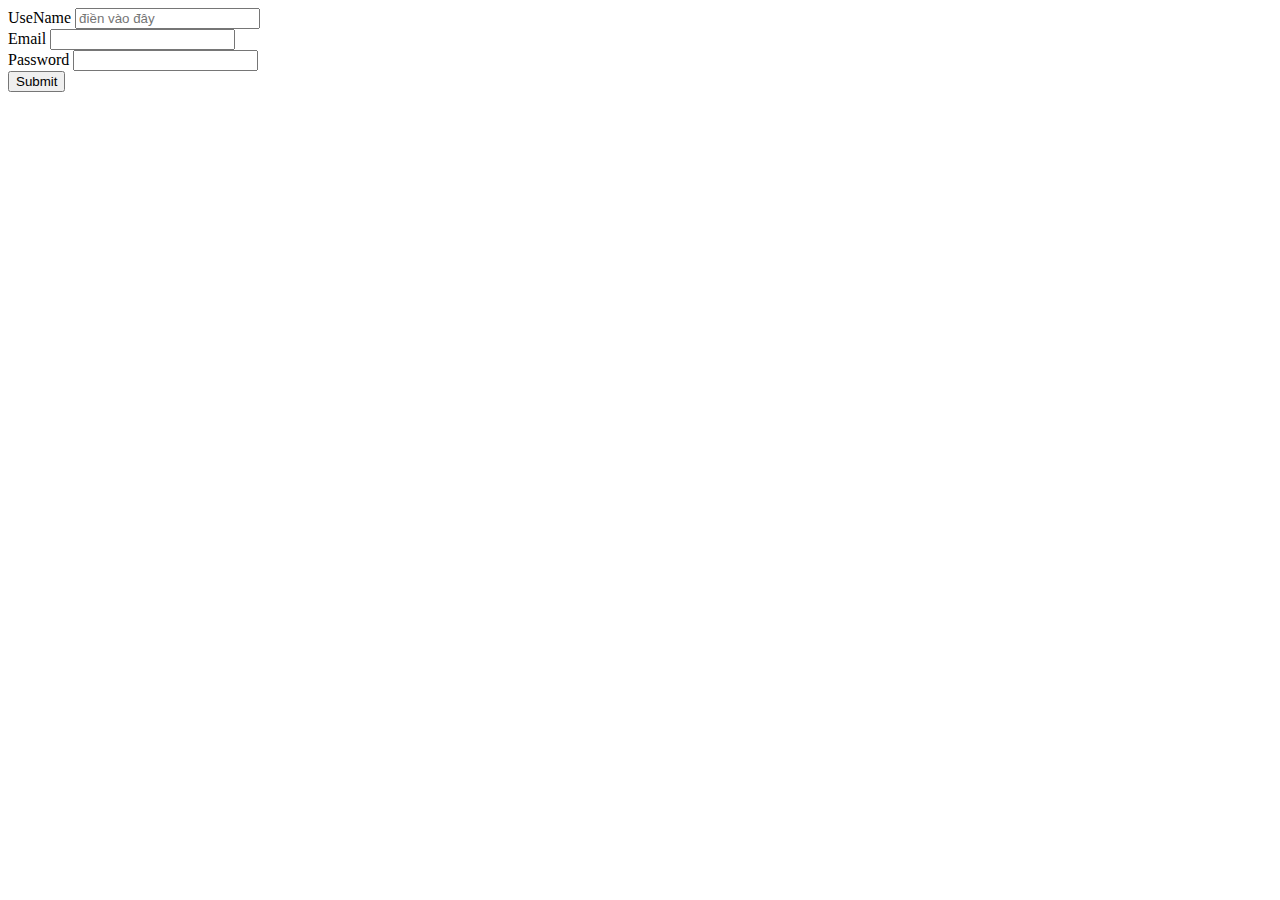
<file: index.html>
<!DOCTYPE html>
<html lang="en">

<head>
    <meta charset="UTF-8">
    <meta http-equiv="X-UA-Compatible" content="IE=edge">
    <meta name="viewport" content="width=device-width, initial-scale=1.0">
    <title>Document</title>
</head>

<body>
    <form action="https://kenh14.vn/" method="Post">
        <div>
            <label for="UseName">UseName</label>
            <input type="text" id="UseName" name="UseName" placeholder="điền vào đây" />

        </div>
        <div>

            <label for="email">Email</label>
            <input type="email" id="emali" name="email" />

        </div>
        <div>

            <label for="Password">Password</label>
            <input type="password" id="Password" name="Password" />
        </div>
        <button>Submit</button>
    </form>
</body>

</html>
</file>
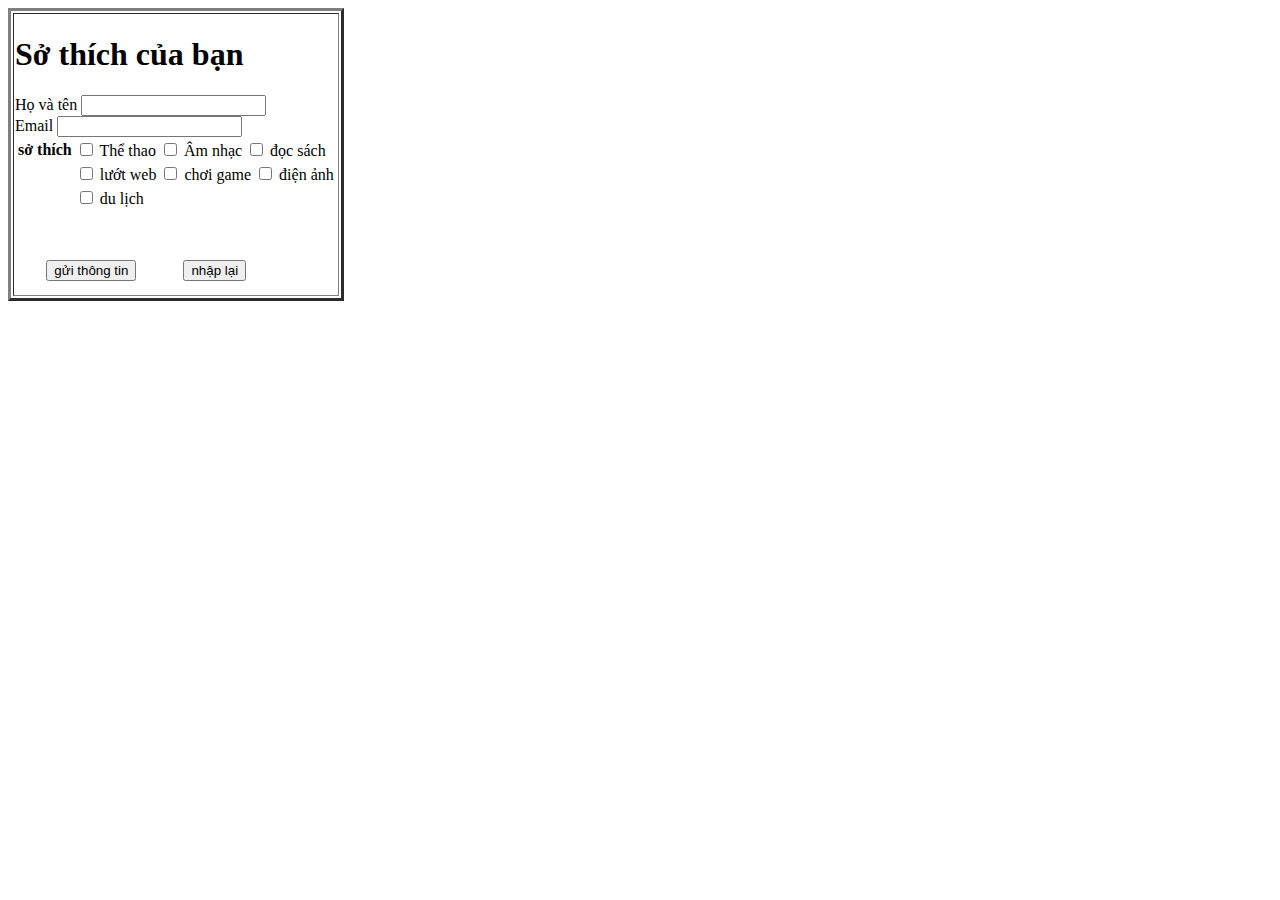
<file: bt.html>
<!DOCTYPE html>
<html lang="en">

<head>
    <meta charset="UTF-8">
    <meta http-equiv="X-UA-Compatible" content="IE=edge">
    <meta name="viewport" content="width=device-width, initial-scale=1.0">
    <title>Document</title>
</head>

<body>
    <table border="3">
        <tr>
            <td>
                <h1>Sở thích của bạn</h1>
                <form action="https://www.google.com.vn/?hl=vi" method="post">
                    <div>
                        <label for="UseName">Họ và tên</label>
                        <input type="text" id="UseName" name="UseName" />
                    </div>
                    <div>
                        <label for="email">Email</label>
                        <input type="email" id="email" name="email" />
                    </div>
                    <div>

                        <table>
                            <tr>
                                <td> <b>sở thích</b></td>
                                <td> <input type="checkbox" id="1" name="1" />
                                    <label for="1">Thể thao</label>
                                    <input type="checkbox" id="2" name="2/">
                                    <label for="2">Âm nhạc</label>
                                    <input type="checkbox" id="3" name="3" />
                                    <label for="3">đọc sách</label>
                                    <br>
                                </td>
                            </tr>
                            <tr>
                                <td></td>
                                <td>
                                    <input type="checkbox" id="4" name="4" />
                                    <label for="4">lướt web</label>
                                    <input type="checkbox" id="5" name="5/">
                                    <label for="5">chơi game</label>
                                    <input type="checkbox" id="6" name="6" />
                                    <label for="6">điện ảnh</label>
                                    <br>
                                </td>
                            </tr>
                            <tr>
                                <td></td>
                                <td>
                                    <input type="checkbox" id="7" name="7" />
                                    <label for="7">du lịch</label>
                                </td>

                            </tr>



                        </table>
                        </pre>
                        <br>
                        <br>
                        <pre>    <button>gửi thông tin</button>      <button>nhập lại</button></pre>


                    </div>


                </form>
            </td>
        </tr>
    </table>
</body>

</html>
</file>
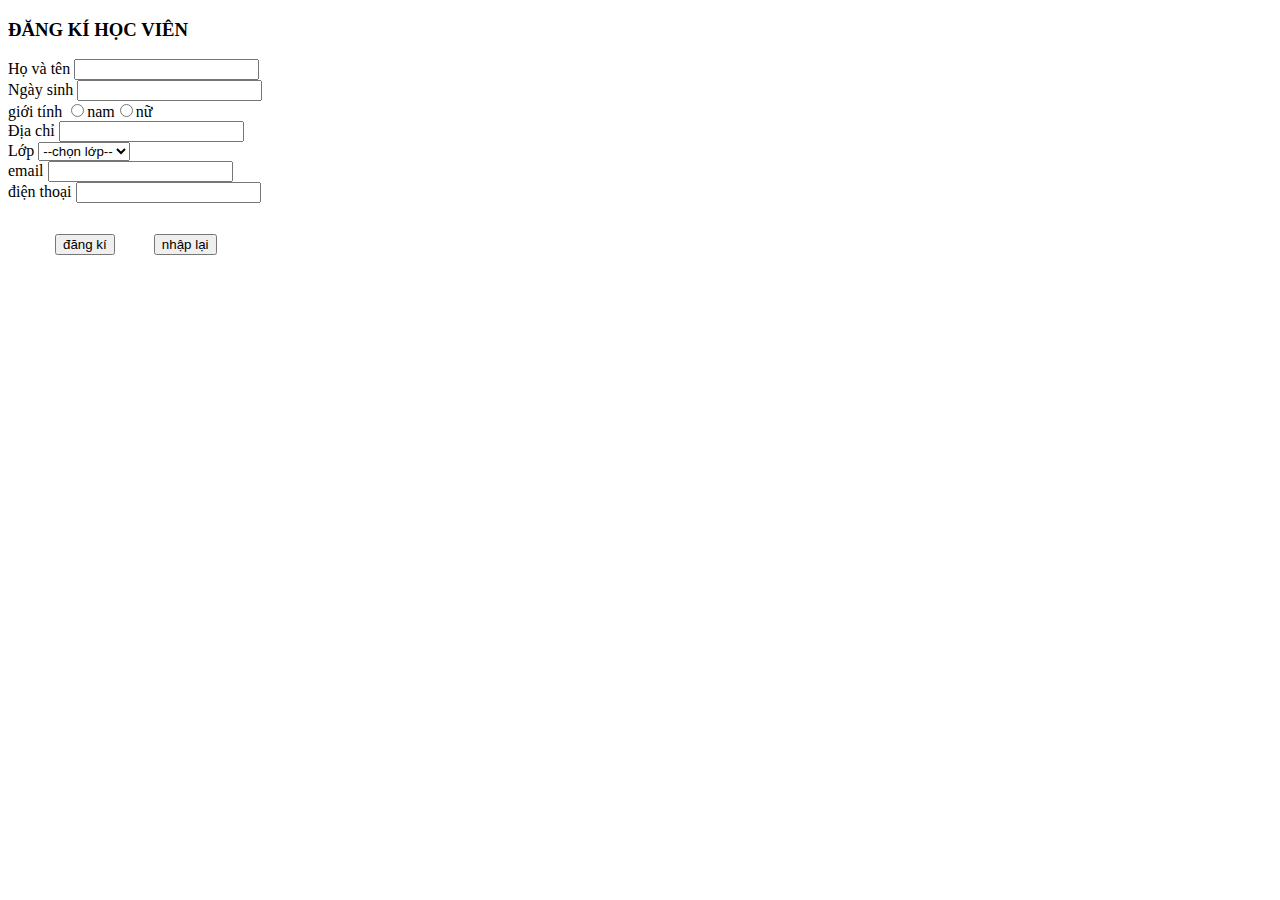
<file: bt2.html>
<!DOCTYPE html>
<html lang="en">

<head>
    <meta charset="UTF-8">
    <meta http-equiv="X-UA-Compatible" content="IE=edge">
    <meta name="viewport" content="width=device-width, initial-scale=1.0">
    <title>Document</title>
</head>

<body>
    <div>
        <h3>ĐĂNG KÍ HỌC VIÊN</h3>
    </div>
    <form>
        <div>
            <label for="UseName">Họ và tên</label>
            <input type="text" id="UseName" name="UseName" />
        </div>
        <div>
            <label for="date">Ngày sinh</label>
            <input type="text" id="date" name="td" />
        </div>
        <div>
            <label>giới tính</label>
            <input type="radio" name="gt">nam<input type="radio" name="gt">nữ
        </div>
        <div>
            <label for="địa chỉ">Địa chỉ</label>
            <input type="text" id="địa chỉ" name="địa chỉ" />
        </div>
        <div>
            <label>Lớp</label>
            <select>
                <option>--chọn lớp--</option>
                <option>2</option>
                <option>3</option>
            </select>
        </div>
        <div>
            <label for="email">email</label>
            <input type="email" id="email" name="email" />
        </div>
        <div>
            <label for="điện thoại">điện thoại</label>
            <input type="text" id="điện thoại" name="điện thoại" />
        </div>

    </form>
    <br>
    <pre>      <button>đăng kí</button>     <button>nhập lại</button></pre>
</body>

</html>
</file>
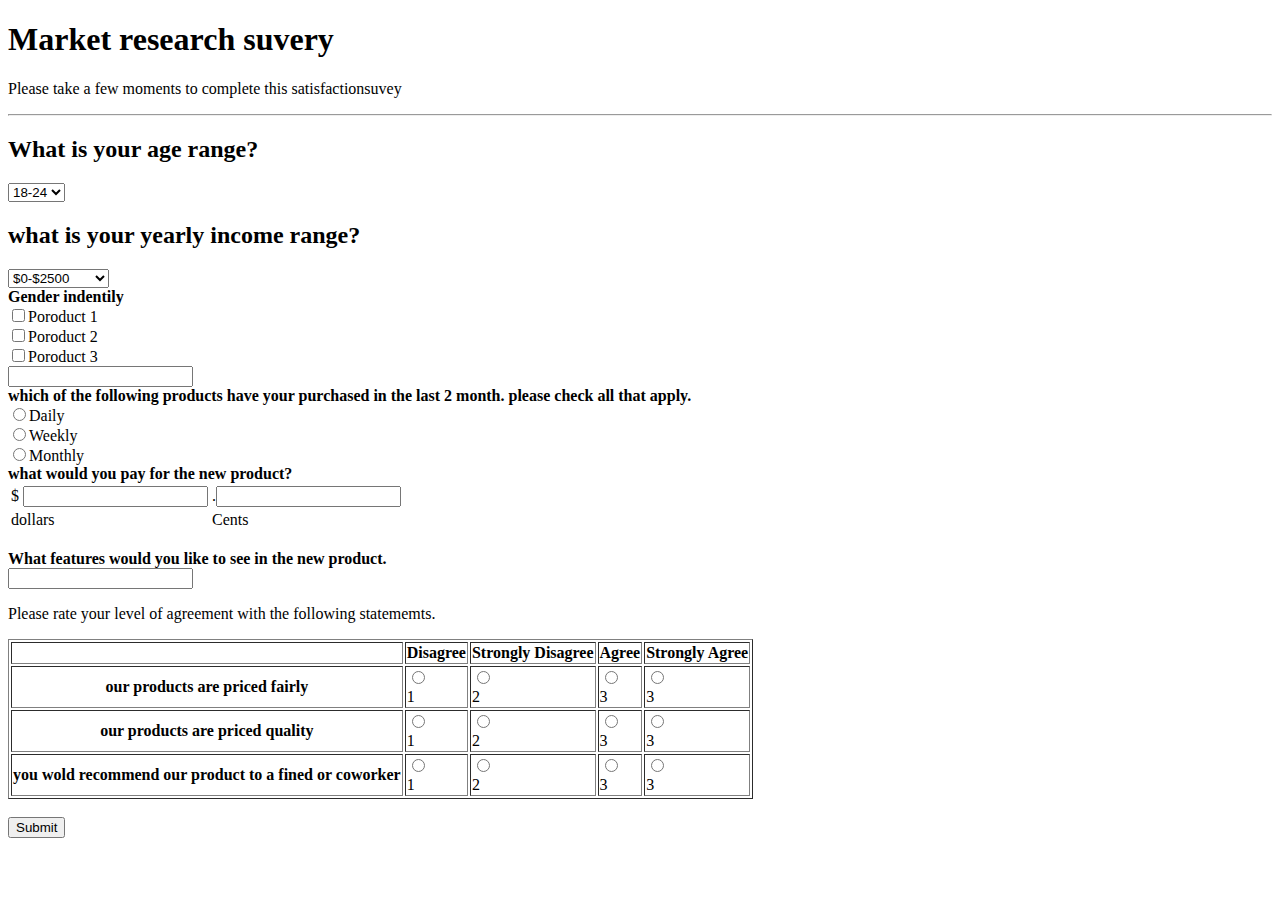
<file: bt3.html>
<!DOCTYPE html>
<html lang="en">

<head>
    <meta charset="UTF-8">
    <meta http-equiv="X-UA-Compatible" content="IE=edge">
    <meta name="viewport" content="width=device-width, initial-scale=1.0">
    <title>Document</title>
</head>

<body>

    <h1>Market research suvery</h1>
    <p>Please take a few moments to complete this satisfactionsuvey</p>
    <hr>
    <form action="#" method="get">
        <label for="age">
            <h2>What is your age range?</h2>
        </label>
        <select id="age">
            <option value="age">18-24</option>
            <option value="age">24-28</option>
            <option value="age">28-30</option>
        </select>
        <label for="range">
            <h2>what is your yearly income range? </h2>
        </label>
        <select id="range">
            <option value="range">$0-$2500</option>
            <option value="range">$2500-$3000</option>
            <option value="range">$3000-$4000</option>
        </select>
        <br>
        <label for="Gender"><b>Gender indentily</b></label>
        <br>
        <input type="checkbox" id="Gender" name="Gender">Poroduct 1
        <br>
        <input type="checkbox" id="Gender" name="Gender">Poroduct 2
        <br>
        <input type="checkbox" id="Gender" name="Gender">Poroduct 3
        <br>
        <input type="text" id="Gender" id="Gender">
        <br>
        <label for="date">
            <b>which of the following products have your purchased in the last 2 month. please check all that
                apply.</b>
        </label><br>

        <input type="radio" id="date" name="date">Daily <br>
        <input type="radio" id="date" name="date">Weekly<br>
        <input type="radio" id="date" name="date">Monthly<br>

        <label for="product"><b>what would you pay for the new product?</b></label>
        <br>
        <table>
            <tr>
                <td>
                    $ <input type="text" id="product" name="product" />
                </td>
                <td>
                    .<input type="text" id="product" name="product" />
                </td>
            </tr>
            <tr>
                <td>
                    dollars
                </td>
                <td>
                    Cents
                </td>
            </tr>
        </table>

        <br>

        <label for="new product"><b>What features would you like to see in the new product.</b></label>
        <br>
        <input type="text" id="new product" name="new product" />
        <br>
        <p>Please rate your level of agreement with the following statememts.</p>
        <table border="1">
            <tr>
                <th></th>
                <th><label for="Disagree"></label> Disagree</label></th>
                <th><label for="Strongly Disagree">Strongly Disagree</label></th>
                <th><label for="Agree">Agree</label></th>
                <th><label for="Strongly Agree">Strongly Agree</label></th>

            </tr>
            <tr>
                <th>our products are priced fairly</th>
                <td>
                    <input type="radio" id="Disagree" name="Disagree" /><br>1
                </td>
                <td>
                    <input type="radio" id="Strongly Disagree" name="Strongly Disagree" /><br>2
                </td>
                <td>
                    <input type="radio" id="Agree" name="Agree" /><br>3
                </td>
                <td>
                    <input type="radio" id="Strongly Agree" name="Strongly Agree" /><br>3
                </td>
            </tr>
            <tr>
                <th>our products are priced quality</th>
                <td>
                    <input type="radio" id="Disagree" name="Disagree" /><br>1
                </td>
                <td>
                    <input type="radio" id="Strongly Disagree" name="Strongly Disagree" /><br>2
                </td>
                <td>
                    <input type="radio" id="Agree" name="Agree" /><br>3
                </td>
                <td>
                    <input type="radio" id="Strongly Agree" name="Strongly Agree" /><br>3
                </td>
            </tr>
            <tr>
                <th>you wold recommend our product to a fined or coworker</th>
                <td>
                    <input type="radio" id="Disagree" name="Disagree" /><br>1
                </td>
                <td>
                    <input type="radio" id="Strongly Disagree" name="Strongly Disagree" /><br>2
                </td>
                <td>
                    <input type="radio" id="Agree" name="Agree" /><br>3
                </td>
                <td>
                    <input type="radio" id="Strongly Agree" name="Strongly Agree" /><br>3
                </td>
            </tr>
        </table>
        <br>
        <button>Submit</button>
    </form>
</body>

</html>
</file>
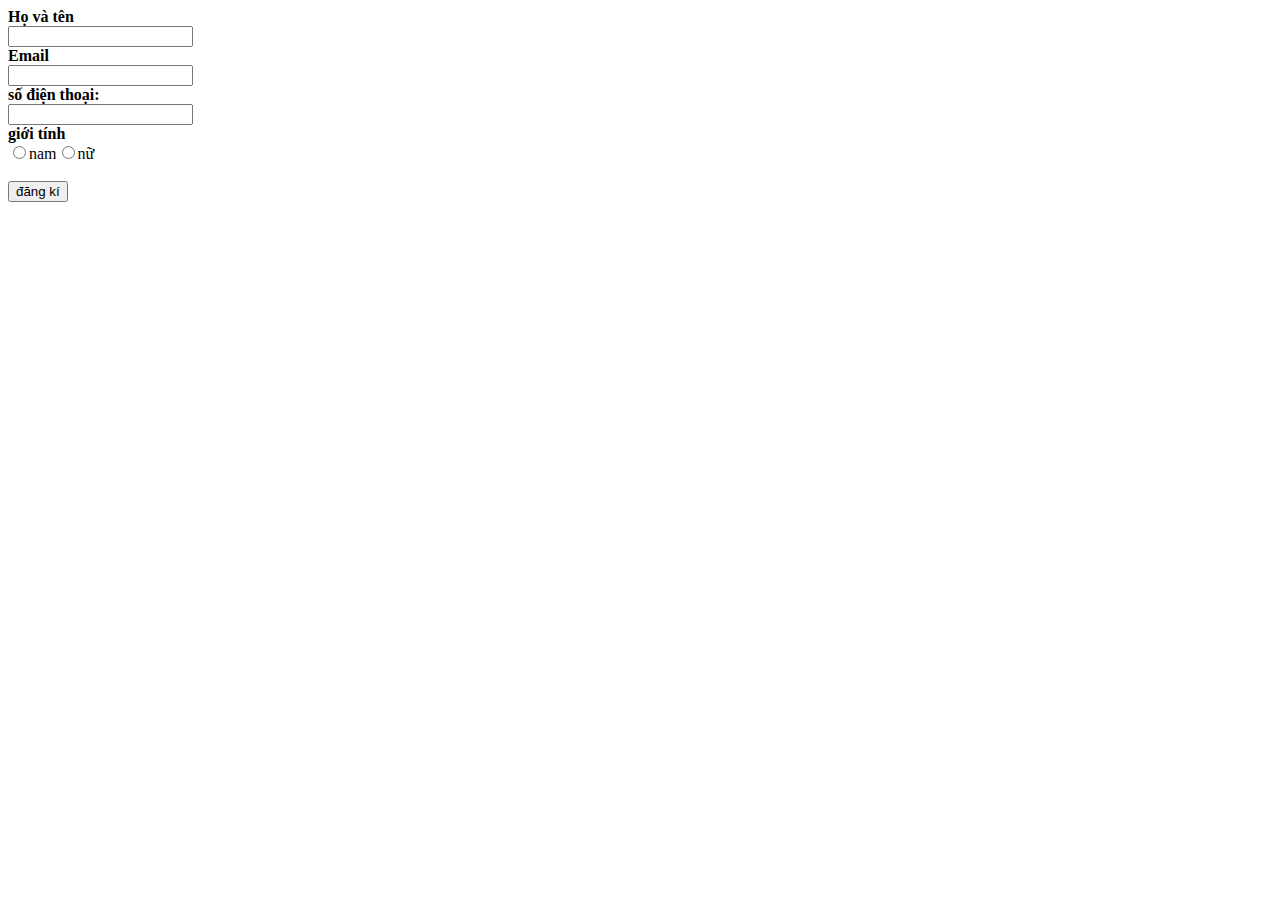
<file: bt4.html>
<!DOCTYPE html>
<html lang="en">

<head>
    <meta charset="UTF-8">
    <meta http-equiv="X-UA-Compatible" content="IE=edge">
    <meta name="viewport" content="width=device-width, initial-scale=1.0">
    <title>Document</title>
</head>

<body>
    <form action="#" method="get">
        <div>
            <label for="UseName"><b>Họ và tên</b></label><br>
            <input type="text" id="UseName" name="UseName" />
        </div>
        <div>
            <label for="Email"><b>Email</b></label><br>
            <input type="email" id="email" name="email" />
        </div>
        <div>
            <label for="phone"><b>số điện thoại:</b></label><br>
            <input type="text" id="phone" name="phone" />
        </div>
        <div>
            <label><b>giới tính</b></label><br>
            <input type="radio" name="gt">nam<input type="radio" name="gt">nữ
        </div>

    </form>
    <br>
    <button>đăng kí</button>
</body>

</html>
</file>
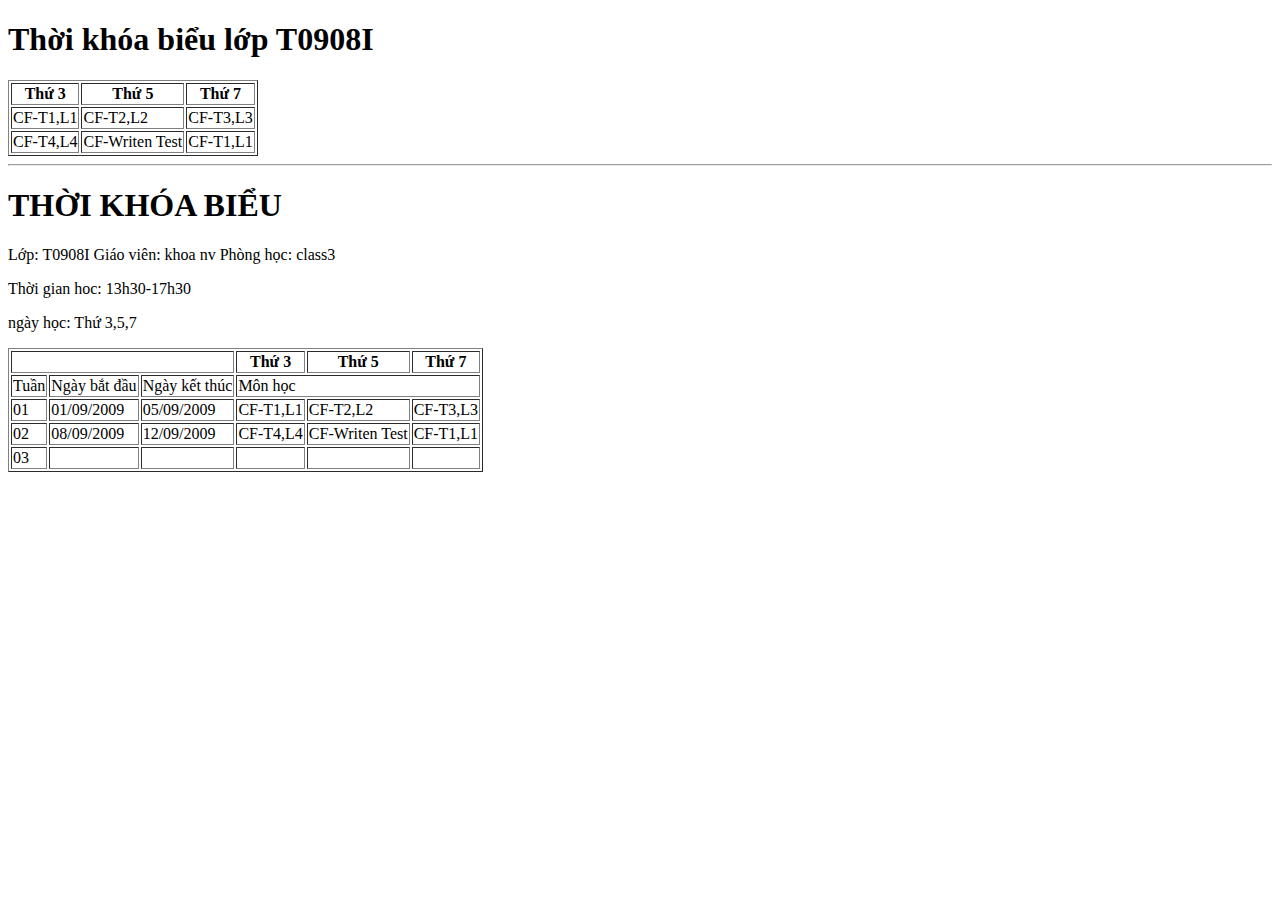
<file: bt5.html>
<!DOCTYPE html>
<html lang="en">

<head>
    <meta charset="UTF-8">
    <meta http-equiv="X-UA-Compatible" content="IE=edge">
    <meta name="viewport" content="width=device-width, initial-scale=1.0">
    <title>Document</title>
</head>

<body>
    <h1>Thời khóa biểu lớp T0908I</h1>
    <table border="1">
        <tr>
            <th>Thứ 3</th>
            <th>Thứ 5</th>
            <th>Thứ 7</th>
        </tr>
        <tr>
            <td>CF-T1,L1</td>
            <td>CF-T2,L2</td>
            <td>CF-T3,L3</td>
        </tr>
        <tr>
            <td>CF-T4,L4</td>
            <td>CF-Writen Test</td>
            <td>CF-T1,L1</td>
        </tr>
    </table>
    <hr>
    <h1>THỜI KHÓA BIỂU</h1>
    <div class="note">
        <div class="noteleft">
            <p>Lớp: T0908I
                Giáo viên: khoa nv
                Phòng học: class3
            </p>
        </div>
        <div class="noteright">
            <p>Thời gian hoc: 13h30-17h30</p>
            <p>ngày học: Thứ 3,5,7</p>
        </div>
    </div>
    <table border="1">
        <tr>
            <th colspan="3"></th>
            <th>Thứ 3</th>
            <th>Thứ 5</th>
            <th>Thứ 7</th>
        </tr>
        <tr>
            <td>Tuần</td>
            <td>Ngày bắt đầu</td>
            <td>Ngày kết thúc</td>
            <td colspan="3">Môn học</td>
        </tr>
        <tr>
            <td>01</td>
            <td>01/09/2009</td>
            <td>05/09/2009</td>
            <td>CF-T1,L1</td>
            <td>CF-T2,L2</td>
            <td>CF-T3,L3</td>
        </tr>
        <tr>
            <td>02</td>
            <td>08/09/2009</td>
            <td>12/09/2009</td>
            <td>CF-T4,L4</td>
            <td>CF-Writen Test</td>
            <td>CF-T1,L1</td>
        </tr>
        <tr>
            <td>03</td>
            <td></td>
            <td></td>
            <td></td>
            <td></td>
            <td></td>
        </tr>
    </table>
</body>

</html>
</file>
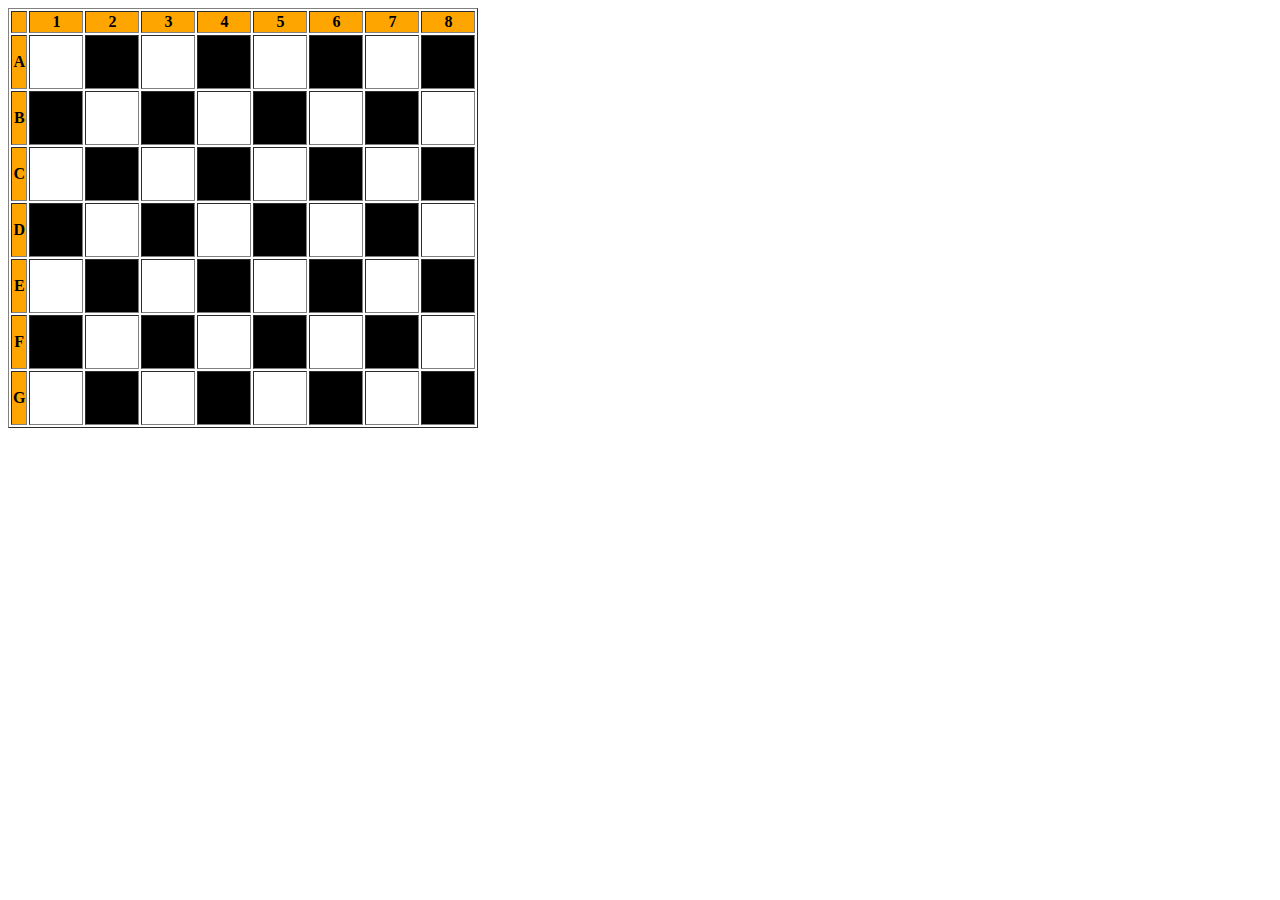
<file: bt6.html>
<!DOCTYPE html>
<html lang="en">

<head>
    <meta charset="UTF-8">
    <meta http-equiv="X-UA-Compatible" content="IE=edge">
    <meta name="viewport" content="width=device-width, initial-scale=1.0">
    <title>Document</title>
    <link rel="stylesheet" href="style.css">
</head>

<body>
    <table border="1px">
        <tr>
            <th style="width:5px; height: 5px; background-color:orange;"></th>
            <th style="width:5px; height: 5px; background-color:orange;">1</th>
            <th style="width:5px; height: 5px; background-color:orange;">2</th>
            <th style="width:5px; height: 5px; background-color:orange;">3</th>
            <th style="width:5px; height: 5px; background-color:orange;">4</th>
            <th style="width:5px; height: 5px; background-color:orange;">5</th>
            <th style="width:5px; height: 5px; background-color:orange;">6</th>
            <th style="width:5px; height: 5px; background-color:orange;">7</th>
            <th style="width:5px; height: 5px; background-color:orange;">8</th>
        </tr>
        <tr>
            <th style="width:5px; height: 5px; background-color: orange;">A</th>
            <th></th>
            <td></td>
            <th></th>
            <td></td>
            <th></th>
            <td></td>
            <th></th>
            <td></td>
        </tr>
        <tr>
            <th style="width:5px; height: 5px; background-color: orange;">B</th>
            <td></td>
            <th></th>
            <td></td>
            <th></th>
            <td></td>
            <th></th>
            <td></td>
            <th></th>
        </tr>
        <tr>
            <th style="width:5px; height: 5px; background-color: orange;">C</th>
            <th></th>
            <td></td>
            <th></th>
            <td></td>
            <th></th>
            <td></td>
            <th></th>
            <td></td>
        </tr>
        <tr>
            <th style="width:5px; height: 5px; background-color: orange;">D</th>
            <td></td>
            <th></th>
            <td></td>
            <th></th>
            <td></td>
            <th></th>
            <td></td>
            <th></th>
        </tr>
        <tr>
            <th style="width:5px; height: 5px; background-color: orange;">E</th>
            <th></th>
            <td></td>
            <th></th>
            <td></td>
            <th></th>
            <td></td>
            <th></th>
            <td></td>
        </tr>
        <tr>
            <th style="width:5px; height: 5px; background-color: orange;">F</th>
            <td></td>
            <th></th>
            <td></td>
            <th></th>
            <td></td>
            <th></th>
            <td></td>
            <th></th>
        </tr>
        <tr>
            <th style="width:5px; height: 5px; background-color: orange;">G</th>
            <th></th>
            <td></td>
            <th></th>
            <td></td>
            <th></th>
            <td></td>
            <th></th>
            <td></td>
        </tr>
    </table>
</body>

</html>
</file>
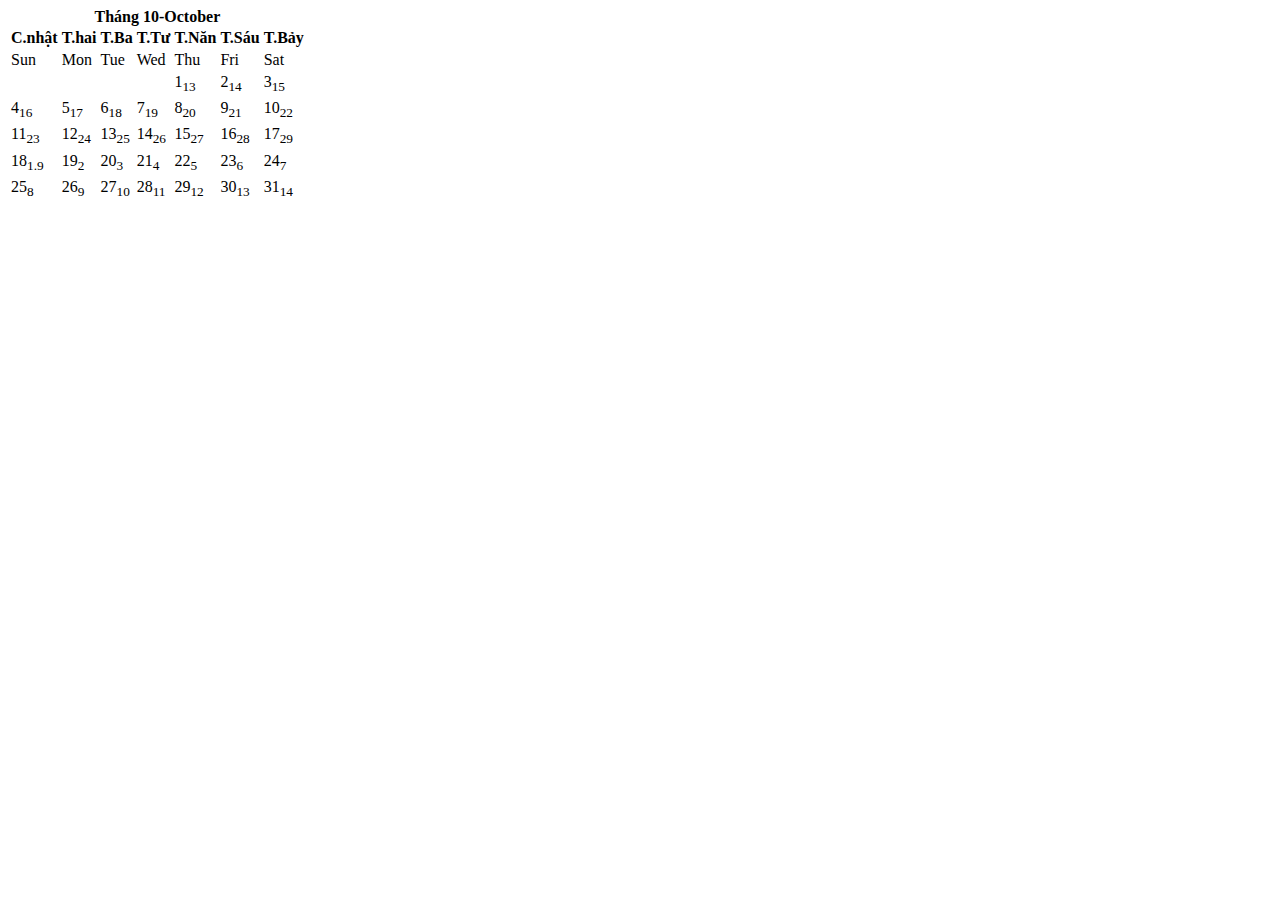
<file: bt7.html>
<!DOCTYPE html>
<html lang="en">

<head>
    <meta charset="UTF-8">
    <meta http-equiv="X-UA-Compatible" content="IE=edge">
    <meta name="viewport" content="width=device-width, initial-scale=1.0">
    <title>Document</title>
</head>

<body>
    <table>
        <caption><b>Tháng 10-October</b></caption>
        <tr>
            <th>C.nhật</th>
            <th>T.hai</th>
            <th>T.Ba</th>
            <th>T.Tư</th>
            <th>T.Năn</th>
            <th>T.Sáu</th>
            <th>T.Bảy</th>
        </tr>
        <tr>
            <td>Sun</td>
            <td>Mon</td>
            <td>Tue</td>
            <td>Wed</td>
            <td>Thu</td>
            <td>Fri</td>
            <td>Sat</td>
        </tr>
        <tr>
            <td></td>
            <td></td>
            <td></td>
            <td></td>
            <td>1<sub>13</sub></td>
            <td>2<sub>14</sub></td>
            <td>3<sub>15</sub></td>
        </tr>
        <tr>
            <td>4<sub>16</sub></td>
            <td>5<sub>17</sub></td>
            <td>6<sub>18</sub></td>
            <td>7<sub>19</sub></td>
            <td>8<sub>20</sub></td>
            <td>9<sub>21</sub></td>
            <td>10<sub>22</sub></td>
        </tr>
        <tr>
            <td>11<sub>23</sub></td>
            <td>12<sub>24</sub></td>
            <td>13<sub>25</sub></td>
            <td>14<sub>26</sub></td>
            <td>15<sub>27</sub></td>
            <td>16<sub>28</sub></td>
            <td>17<sub>29</sub></td>
        </tr>
        <tr>
            <td>18<sub>1.9</sub></td>
            <td>19<sub>2</sub></td>
            <td>20<sub>3</sub></td>
            <td>21<sub>4</sub></td>
            <td>22<sub>5</sub></td>
            <td>23<sub>6</sub></td>
            <td>24<sub>7</sub></td>
        </tr>
        <tr>
            <td>25<sub>8</sub></td>
            <td>26<sub>9</sub></td>
            <td>27<sub>10</sub></td>
            <td>28<sub>11</sub></td>
            <td>29<sub>12</sub></td>
            <td>30<sub>13</sub></td>
            <td>31<sub>14</sub></td>
        </tr>
</body>

</html>
</file>
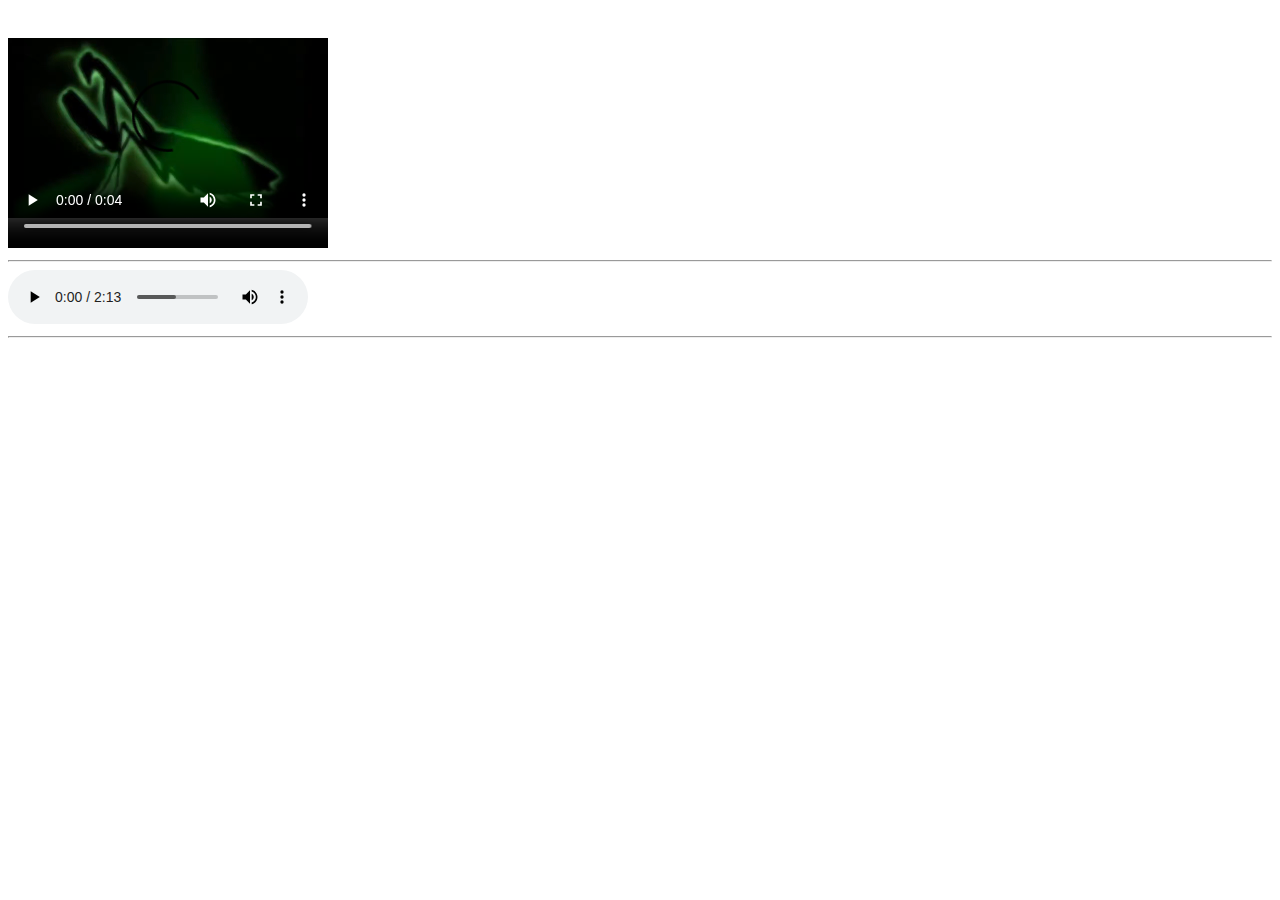
<file: bt8.html>
<!DOCTYPE html>
<html lang="en">

<head>
    <meta charset="UTF-8">
    <meta http-equiv="X-UA-Compatible" content="IE=edge">
    <meta name="viewport" content="width=device-width, initial-scale=1.0">
    <title>Document</title>
    <link rel="icon"
        href="https://www.drupal.org/files/styles/grid-2-2x-square/public/announcements/drupal-evergreen-logo-280X280px_2.png?itok=xgcEltlR">
</head>

<body>
    <video width="320" height="240" controls>
        <source src="Thế Giới Động Vật - Bọ Ngựa Quái Vật Ngoài Hành Tinh (Thuyết Minh).webm">
    </video>
    <br>
    <hr>
    <audio controls>
        <source src="NightOfThePiano-HoaTau-3089095.mp3">
    </audio>
    <br>
    <hr>
    <iframe width="560" height="315" src="https://www.youtube.com/embed/0yHtYPeK2Jg" title="YouTube video player"
        frameborder="0"
        allow="accelerometer; autoplay; clipboard-write; encrypted-media; gyroscope; picture-in-picture; web-share"
        allowfullscreen></iframe>
</body>

</html>
</file>
<file: style.css>
td {
     width: 50px;
     height: 50px;
     background-color: black;

 }

 th {
     height: 25px;
     height: 50px;
     background-color: #fff;

 }
</file>
